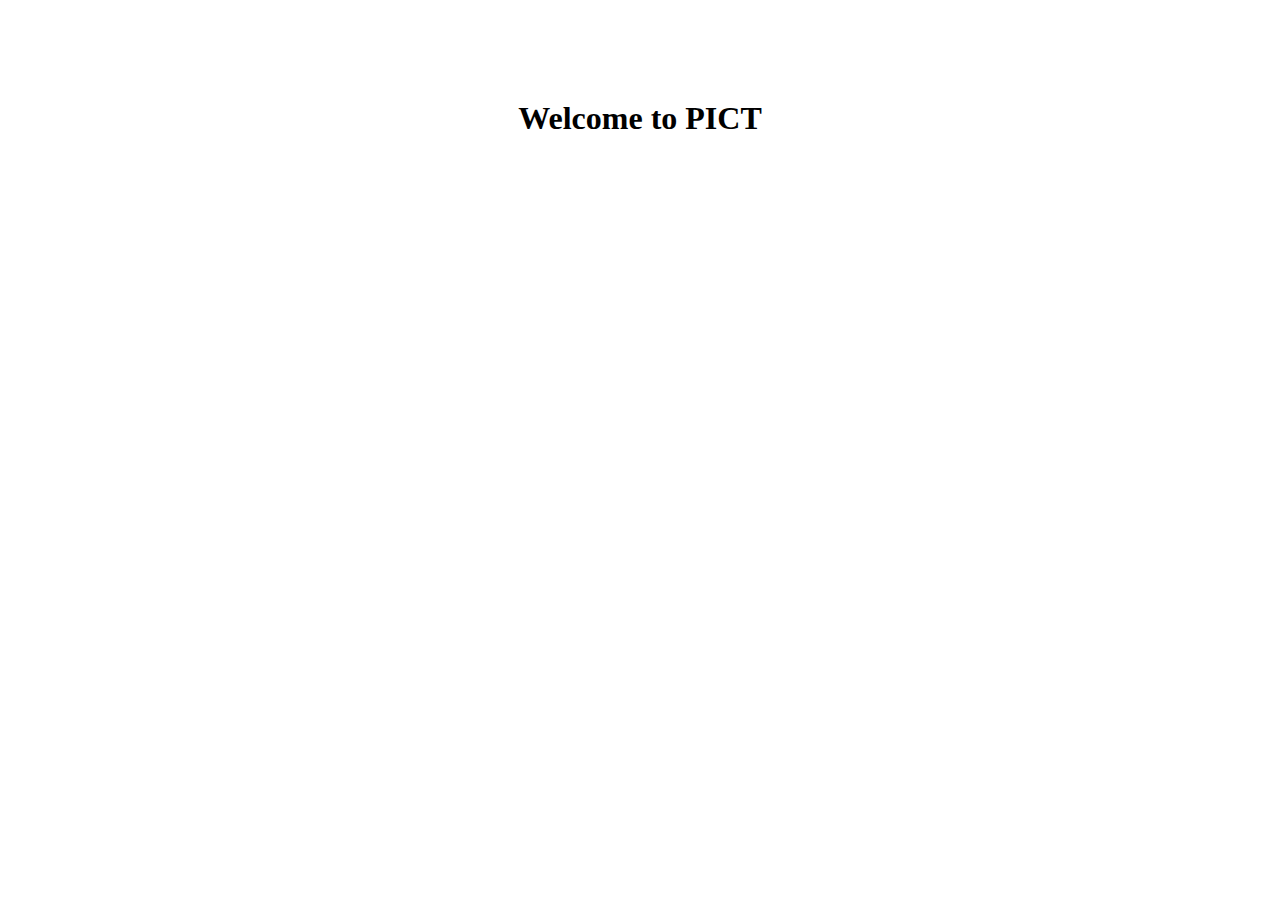
<file: home.html>
<!DOCTYPE html>
<html lang="en">
<head>
    <meta charset="UTF-8">
    <meta name="viewport" content="width=device-width, initial-scale=1.0">
    <title>PICT - Home</title>
    <link rel="stylesheet" href="styles.css">
</head>
<body>
    <h1>Welcome to PICT</h1>
</body>
</html>
</file>
<file: styles.css>
h1{
    text-align: center;
    margin-top: 100px;
    font-size: xx-large;
}
</file>
